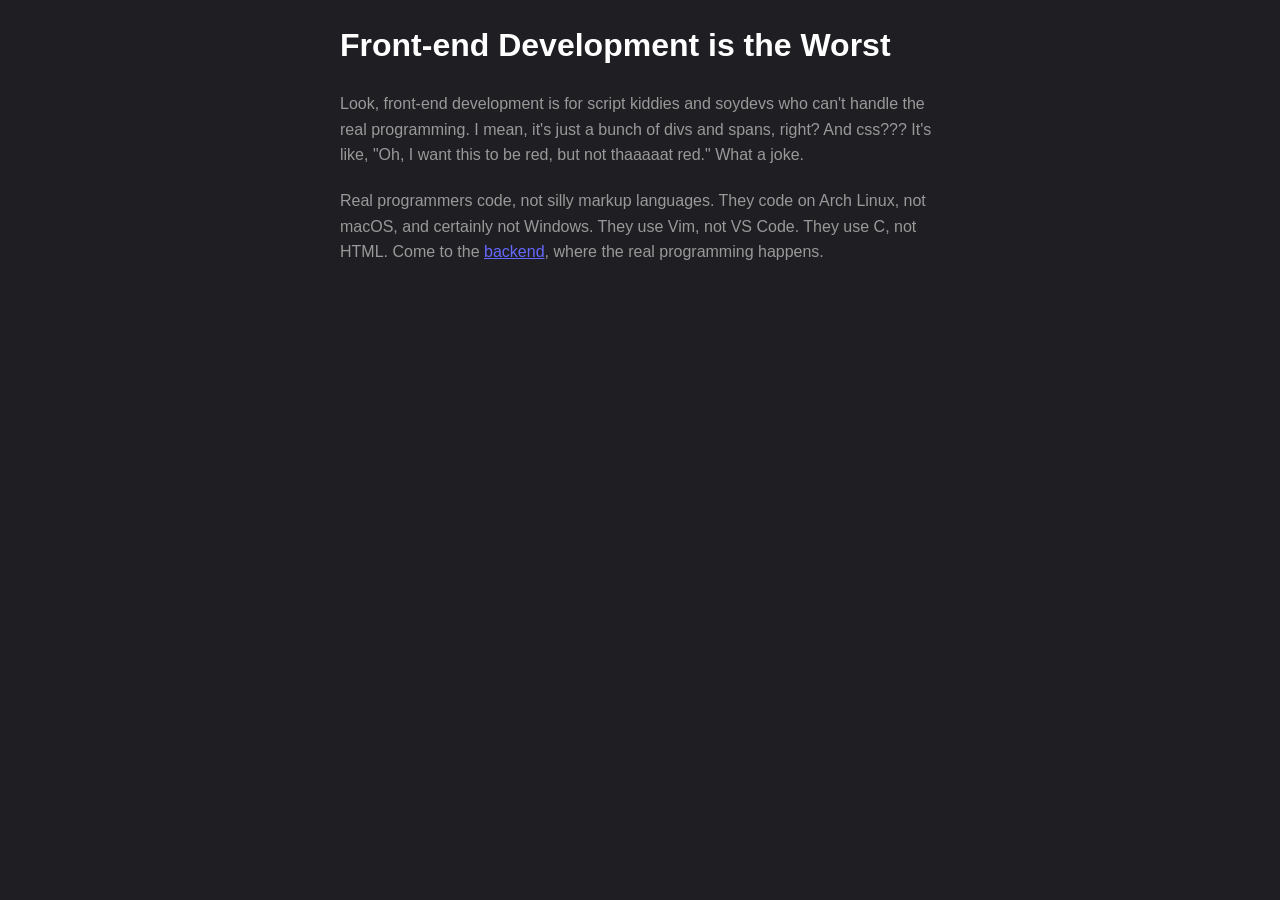
<file: public_backup/index.html>
<html>
   <head>
      <title>Why Frontend Development Sucks</title>
      <link rel="stylesheet" type="text/css" href="styles.css">
   </head>
   <body>
      <h1>Front-end Development is the Worst</h1>
      <p>
         Look, front-end development is for script kiddies and soydevs who can't
         handle the real programming. I mean, it's just a bunch of divs and spans,
         right? And css??? It's like, "Oh, I want this to be red, but not thaaaaat
         red." What a joke.
      </p>
      <p>
         Real programmers code, not silly markup languages. They code on Arch
         Linux, not macOS, and certainly not Windows. They use Vim, not VS Code.
         They use C, not HTML. Come to the
         <a href="https://www.boot.dev">backend</a>, where the real programming
         happens.
      </p>
   </body>
</html>
</file>
<file: public_backup/styles.css>
body {
   font-family: Arial, sans-serif;
   line-height: 1.6;
   background-color: #1f1f23;
   max-width: 600px;
   margin: 0 auto;
   padding: 20px;
}

h1 {
   color: #ffffff;
   margin-bottom: 20px;
}

p {
   color: #999999;
   margin-bottom: 20px;
}

a {
   color: #6568ff;
}
</file>
